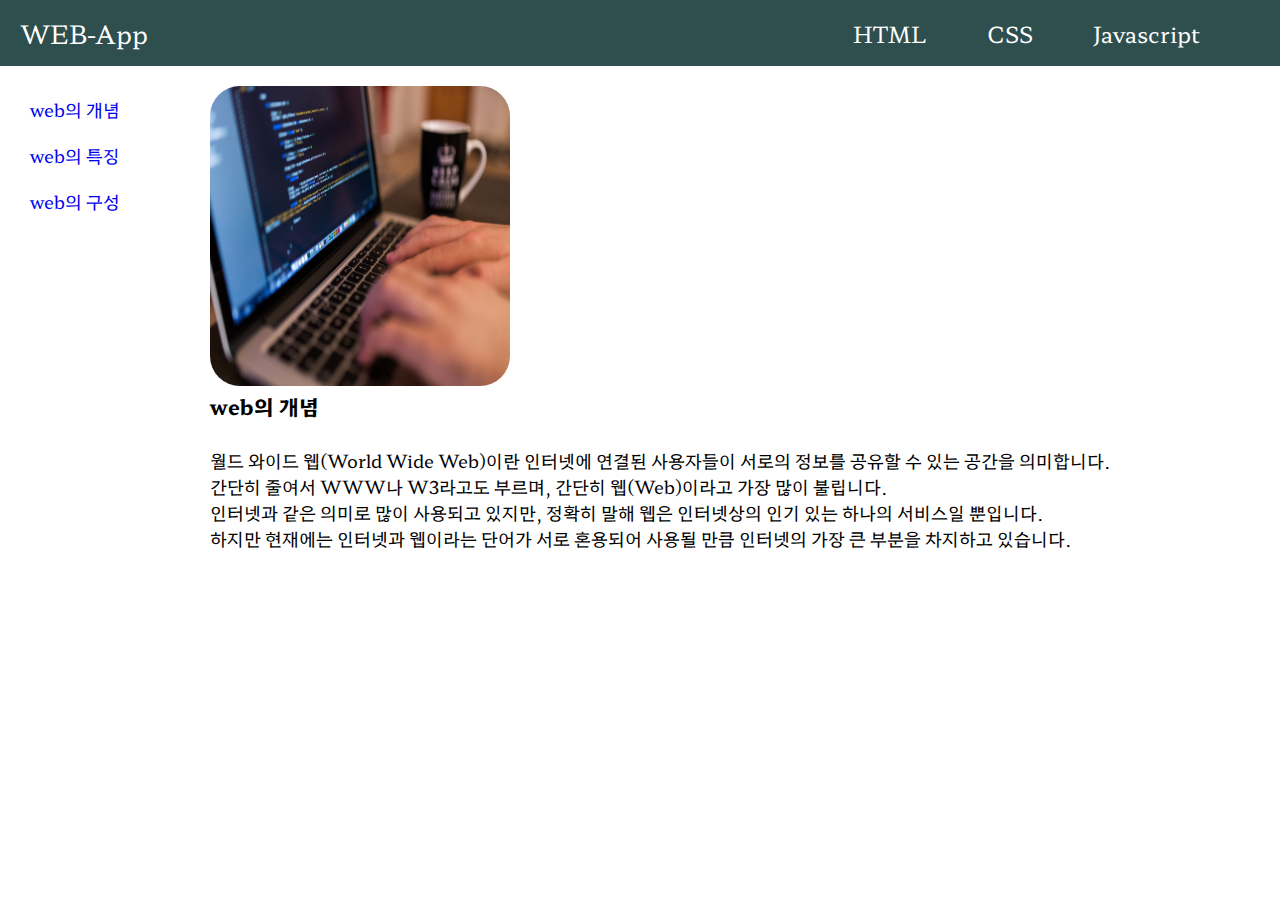
<file: index.html>
<!DOCTYPE html>
<html lang="ko">
<head>
    <meta charset="UTF-8">
    <meta http-equiv="X-UA-Compatible" content="IE=edge">
    <meta name="viewport" content="width=device-width, initial-scale=1.0">
    <link rel="stylesheet" href="style.css">
    <link rel="preconnect" href="https://fonts.googleapis.com">
    <link rel="preconnect" href="https://fonts.gstatic.com" crossorigin>
    <link href="https://fonts.googleapis.com/css2?family=Hahmlet&display=swap" rel="stylesheet">
    <title>web-app</title>
</head>
<body>
    <header class="navbar">
      <nav class="navbar_subject">
        <a href="index.html">WEB-App</a>
      </nav>
      <ul class="navbar_menu">
        <li><a href="html.html">HTML</a></li>
        <li><a href="css/css.html">CSS</a></li>
        <li><a href="javascript/javascript.html">Javascript</a></li>
      </ul>
    </header>
    <div class="main">
      <div class="main_sidebar">
        <ul>
          <li><a href="#text_1">web의 개념</a></li>
          <li><a href="#text_2">web의 특징</a></li>
          <li><a href="#text_3">web의 구성</a></li>
        </ul>
      </div>
      <section class="main_content">
        <img src="img.jpg" alt="">
        <section id="main_text">
          <article id="text_1">
            <h3>web의 개념</h3></br>
            월드 와이드 웹(World Wide Web)이란 인터넷에 연결된 사용자들이 서로의 정보를 공유할 수 있는 공간을 의미합니다.</br>
            간단히 줄여서 WWW나 W3라고도 부르며, 간단히 웹(Web)이라고 가장 많이 불립니다.</br>
            인터넷과 같은 의미로 많이 사용되고 있지만, 정확히 말해 웹은 인터넷상의 인기 있는 하나의 서비스일 뿐입니다.</br>
            하지만 현재에는 인터넷과 웹이라는 단어가 서로 혼용되어 사용될 만큼 인터넷의 가장 큰 부분을 차지하고 있습니다.</br>
          </article>
          <article id="text_2">
            <h3>web의 특징</h3></br>
            웹은 인터넷 상에서 텍스트나 그림, 소리, 영상 등과 같은 멀티미디어 정보를 하이퍼텍스트 방식으로 연결하여 제공합니다.</br>
            하이퍼텍스트(hypertext)란 문서 내부에 또 다른 문서로 연결되는 참조를 집어 넣음으로써 웹 상에 존재하는 여러 문서끼리 서로 참조할 수 있는 기술을 의미합니다.</br>
            이때 문서 내부에서 또 다른 문서로 연결되는 참조를 하이퍼링크(hyperlink)라고 부릅니다.</br>
          </article>
          <article id="text_3">
            <h3>web의 구성</h3></br>
            웹에서는 HTML 언어를 사용하여 작성된 하이퍼텍스트 문서를 웹 페이지(web page)라고 부릅니다.</br>
            이러한 웹 페이지들 중에서 서로 관련된 내용으로 작성된 웹 페이지들의 집합을 웹 사이트(web site)라고 합니다.</br>
            웹은 이렇게 작성된 수많은 웹 페이지들이 하이퍼링크(hyperlink)를 통해 서로 연결되어 구성됩니다.</br>
            사용자가 웹 페이지에 포함된 하이퍼링크를 따라 다른 웹 페이지들로 계속하여 이동하는 것을 웹 서핑(web surfing)이라고 부르며, 이때 사용자가 웹 페이지를  검색하기 위해 사용하는 프로그램을 웹 브라우저(web browser)라고 합니다.</br>
          </article>
        </section>
      </section>
    </div>
    <script src="main.js"></script>
</body>
</html>
</file>
<file: style.css>
:root{
    --ForestGreen:#228B22;
    --darkSlateGray:#2f4f4f;
    --white:#ffffff;
}

*{
    margin:0;
    padding:0;
    font-family: 'Hahmlet', serif;
}

.navbar{
    display:flex;
    justify-content: space-between;
    align-items:center;
    background-color: var(--darkSlateGray);
    padding:15px 0;

}

.navbar_subject{
    display:flex;    
}

.navbar_subject a{
    margin-left:20px;
    text-decoration:none;
    font-size:25px;
    color:var(--white);
}

.navbar_menu {
    display:flex;
    margin-right:50px;
}

.navbar_menu li{
    list-style:none;
    padding:0 30px;
}

.navbar_menu li a{
    text-decoration: none;
    color:var(--white);
    font-size:22px;
}

.main{
    display:grid;
    grid-template-columns: 180px auto;
    margin-top:20px;
}

.main_sidebar{
    margin-left:30px;
}

.main_sidebar ul li{
    list-style:none;
    padding:10px 0;
}

.main_sidebar ul li a{
    text-decoration:none;
    font-size:18px;
}

.main img{
    align-items:center;
    width:300px;
    height:300px;
    border-radius:10%;
}

.main_content{
    font-size:18px;
    margin: 0 30px;
    align-items:center;
}

.main_text{
    margin-top:30px;
}

#text_2{
    display:none;
}

#text_3{
    display:none;
}

/*html page*/
</file>
